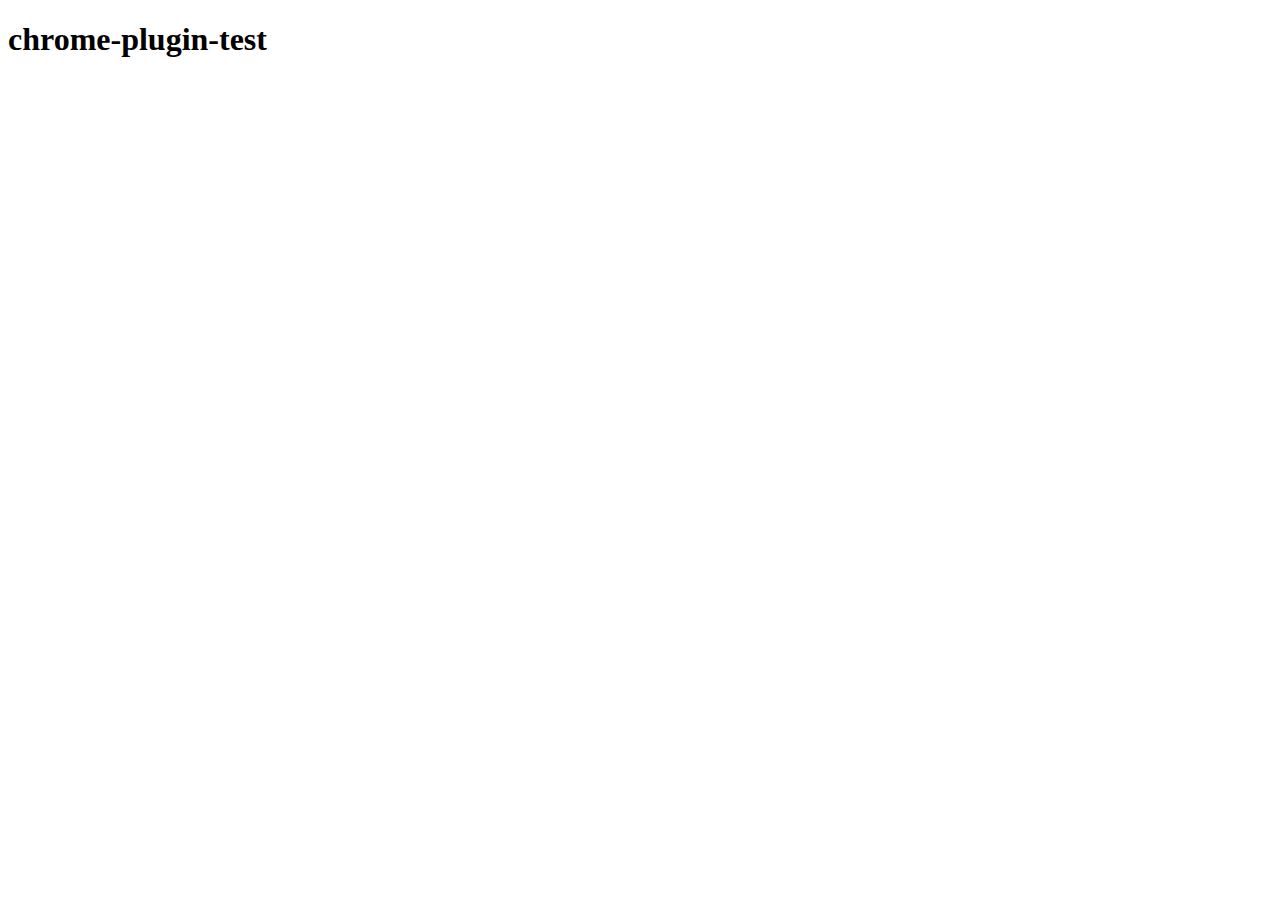
<file: popup.html>
<!DOCTYPE html>
<html lang="en">
  <head>
    <meta charset="UTF-8" />
    <meta name="viewport" content="width=device-width, initial-scale=1.0" />
    <title>Document</title>
    <style>
      #content {
        color: red;
      }
    </style>
  </head>
  <body>
    <h1>chrome-plugin-test</h1>
    <p id="content"></p>
    <!-- <script src="popup.js"></script> -->
  </body>
</html>
</file>
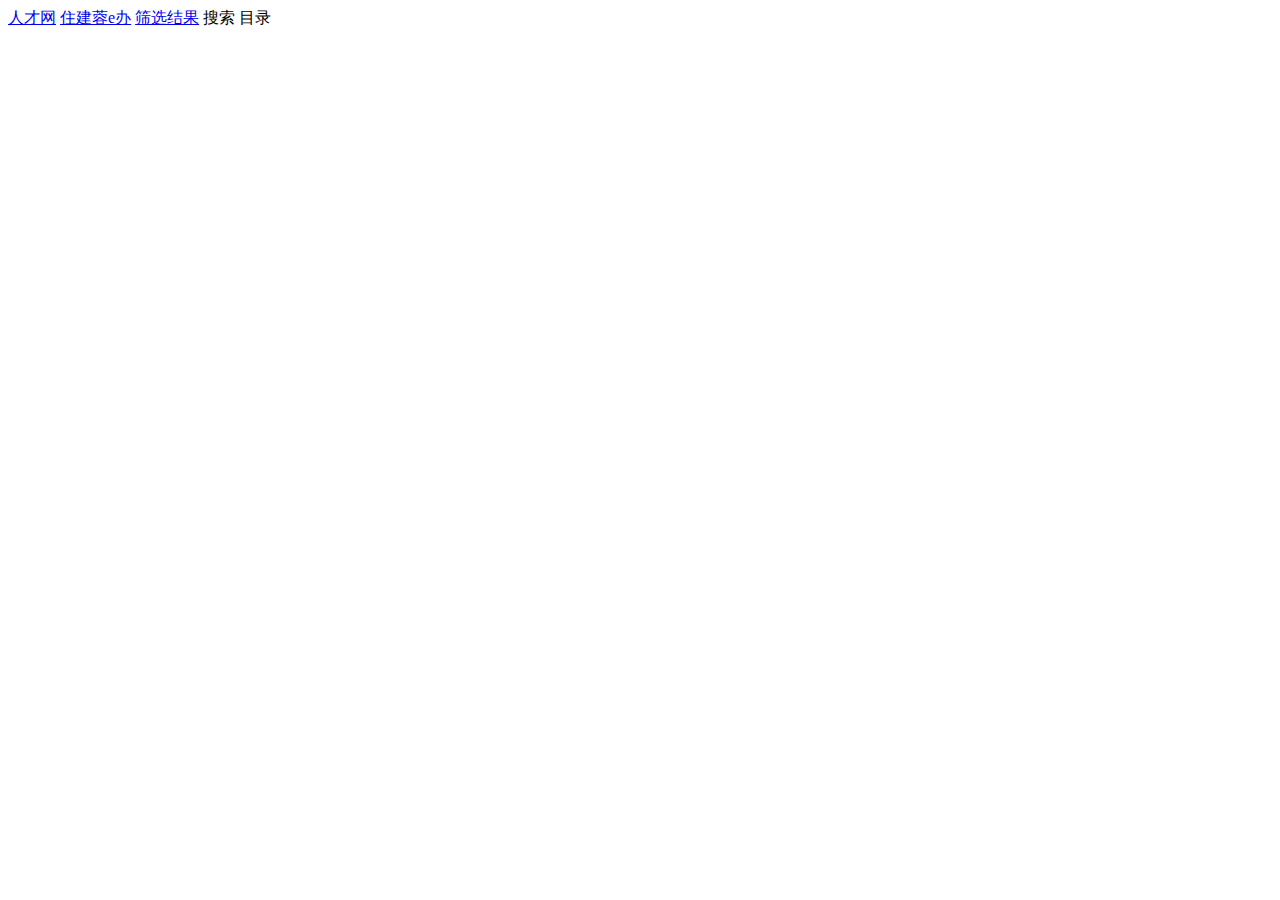
<file: popup/popup.html>
<!DOCTYPE html>
<html lang="en">
  <head>
    <meta charset="UTF-8" />
    <meta name="viewport" content="width=device-width, initial-scale=1.0" />
    <title>popup</title>
    <style>
      * {
        margin: 0;
        padding: 0;
        outline: none;
      }
      body {
        padding: 8px;
        border-radius: 8px;
      }
      input {
        margin: 8px 0;
      }
      input[type='text'] {
        height: 30px;
        width: 200px;
      }
      input[type='checkbox'] {
        width: 16px;
        height: 16px;
        cursor: pointer;
      }
      button {
        cursor: pointer;
      }
      .field {
        display: flex;
        align-items: center;
      }
      .field > :first-child {
        margin-right: 4px;
        width: 70px;
      }
      .btn_wrap {
        display: flex;
        align-items: stretch;
        flex-wrap: wrap;
      }
      .btn_wrap > * {
        margin-right: 8px;
        padding: 0 4px;
      }
      .open_search,
      .parse_catalog {
        cursor: pointer;
      }
    </style>
    <!-- <script async src="../vendor/evalCore.min.js"></script> -->
  </head>
  <body>
    <a href="http://cdzj.chengdu.gov.cn/cdzj/rcaj/RCAJ.shtml" target="_blank">人才网</a>
    <a href="https://zw.cdzjryb.com/SCXX/Default.aspx?action=ucSCXXShowNew2" target="_blank">住建蓉e办</a>
    <a href="chrome-extension://mcajdhhcpeejbbjhlblfbikekadhnaig/render-page/house-dep/search-result/index.html" target="_blank">筛选结果</a>
    <span class="open_search">搜索</span>
    <span class="parse_catalog">目录</span>
    <div class="form" id="vue_root"></div>
  </body>
  <script src="./popup.js" type="module"></script>
</html>
</file>
